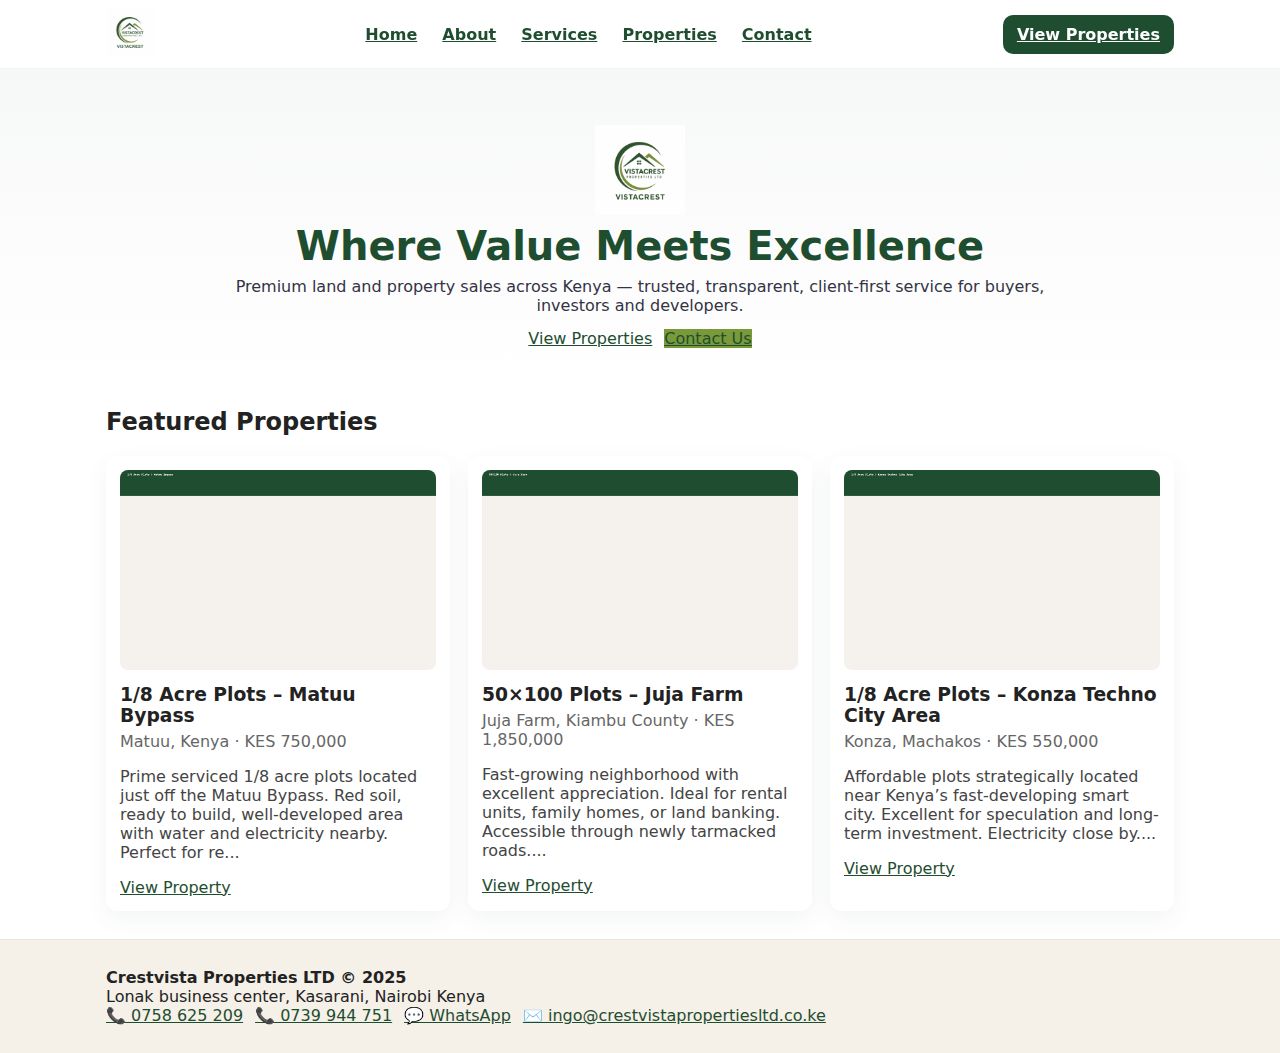
<file: index.html>
<!doctype html>
<html lang="en"><head><meta charset="utf-8"><meta name="viewport" content="width=device-width,initial-scale=1">
<title>Crestvista Properties LTD — Where Value Meets Excellence</title>
<link rel="icon" href="/assets/favicon.png">
<link rel="stylesheet" href="/assets/css/styles.css">
</head><body>

<header class="header">
  <div class="container header-inner">
    <div class="brand"><a href="/"><img src="/assets/logo.png" alt="Crestvista logo"></a></div>
    <nav>
      <button class="hamburger" aria-label="menu">☰</button>
      <div class="nav">
        <a href="/">Home</a>
        <a href="/about.html">About</a>
        <a href="/services.html">Services</a>
        <a href="/properties.html">Properties</a>
        <a href="/contact.html">Contact</a>
      </div>
    </nav>
    <div class="cta"><a class="btn" href="/properties.html">View Properties</a></div>
  </div>
</header>

<main>
  <section class="hero">
    <div class="container">
      <img src="/assets/logo.png" alt="logo" style="height:90px;display:block;margin:0 auto">
      <h1>Where Value Meets Excellence</h1>
      <p>Premium land and property sales across Kenya — trusted, transparent, client-first service for buyers, investors and developers.</p>
      <div style="margin-top:14px;display:flex;gap:12px;justify-content:center">
        <a class="btn" href="/properties.html">View Properties</a>
        <a class="btn" href="/contact.html" style="background:var(--olive)">Contact Us</a>
      </div>
    </div>
  </section>

  <section class="container section">
    <h2>Featured Properties</h2>
    <div class="grid grid-cols-3" style="margin-top:14px">

      <article class="card fade-up">
        <img class="property-img" src="/assets/images/matuu1.jpg" alt="1/8 Acre Plots – Matuu Bypass">
        <h3 style="margin:10px 0 6px">1/8 Acre Plots – Matuu Bypass</h3>
        <div style="color:#666;margin-bottom:8px">Matuu, Kenya · KES 750,000</div>
        <p style="color:#444">Prime serviced 1/8 acre plots located just off the Matuu Bypass. Red soil, ready to build, well-developed area with water and electricity nearby. Perfect for re...</p>
        <div style="margin-top:10px"><a class="btn" href="/property_matuu-1-8.html">View Property</a></div>
      </article>
    
      <article class="card fade-up">
        <img class="property-img" src="/assets/images/juja1.jpg" alt="50×100 Plots – Juja Farm">
        <h3 style="margin:10px 0 6px">50×100 Plots – Juja Farm</h3>
        <div style="color:#666;margin-bottom:8px">Juja Farm, Kiambu County · KES 1,850,000</div>
        <p style="color:#444">Fast-growing neighborhood with excellent appreciation. Ideal for rental units, family homes, or land banking. Accessible through newly tarmacked roads....</p>
        <div style="margin-top:10px"><a class="btn" href="/property_juja-50x100.html">View Property</a></div>
      </article>
    
      <article class="card fade-up">
        <img class="property-img" src="/assets/images/konza1.jpg" alt="1/8 Acre Plots – Konza Techno City Area">
        <h3 style="margin:10px 0 6px">1/8 Acre Plots – Konza Techno City Area</h3>
        <div style="color:#666;margin-bottom:8px">Konza, Machakos · KES 550,000</div>
        <p style="color:#444">Affordable plots strategically located near Kenya’s fast-developing smart city. Excellent for speculation and long-term investment. Electricity close by....</p>
        <div style="margin-top:10px"><a class="btn" href="/property_konza-1-8.html">View Property</a></div>
      </article>
    
    </div>
  </section>
</main>

<footer class="footer">
  <div class="container">
    <div style="display:flex;justify-content:space-between;align-items:center;flex-wrap:wrap">
      <div><strong>Crestvista Properties LTD © 2025</strong><br>Lonak business center, Kasarani, Nairobi Kenya</div>
      <div class="icons">
        <a class="icon" href="tel:+254758625209">📞 0758 625 209</a>
        <a class="icon" href="tel:+254739944751">📞 0739 944 751</a>
        <a class="icon" href="https://wa.me/254758625209" target="_blank">💬 WhatsApp</a>
        <a class="icon" href="mailto:ingo@crestvistapropertiesltd.co.ke">✉️ ingo@crestvistapropertiesltd.co.ke</a>
      </div>
    </div>
  </div>
</footer>

<script src="/assets/js/main.js"></script></body></html>
</file>
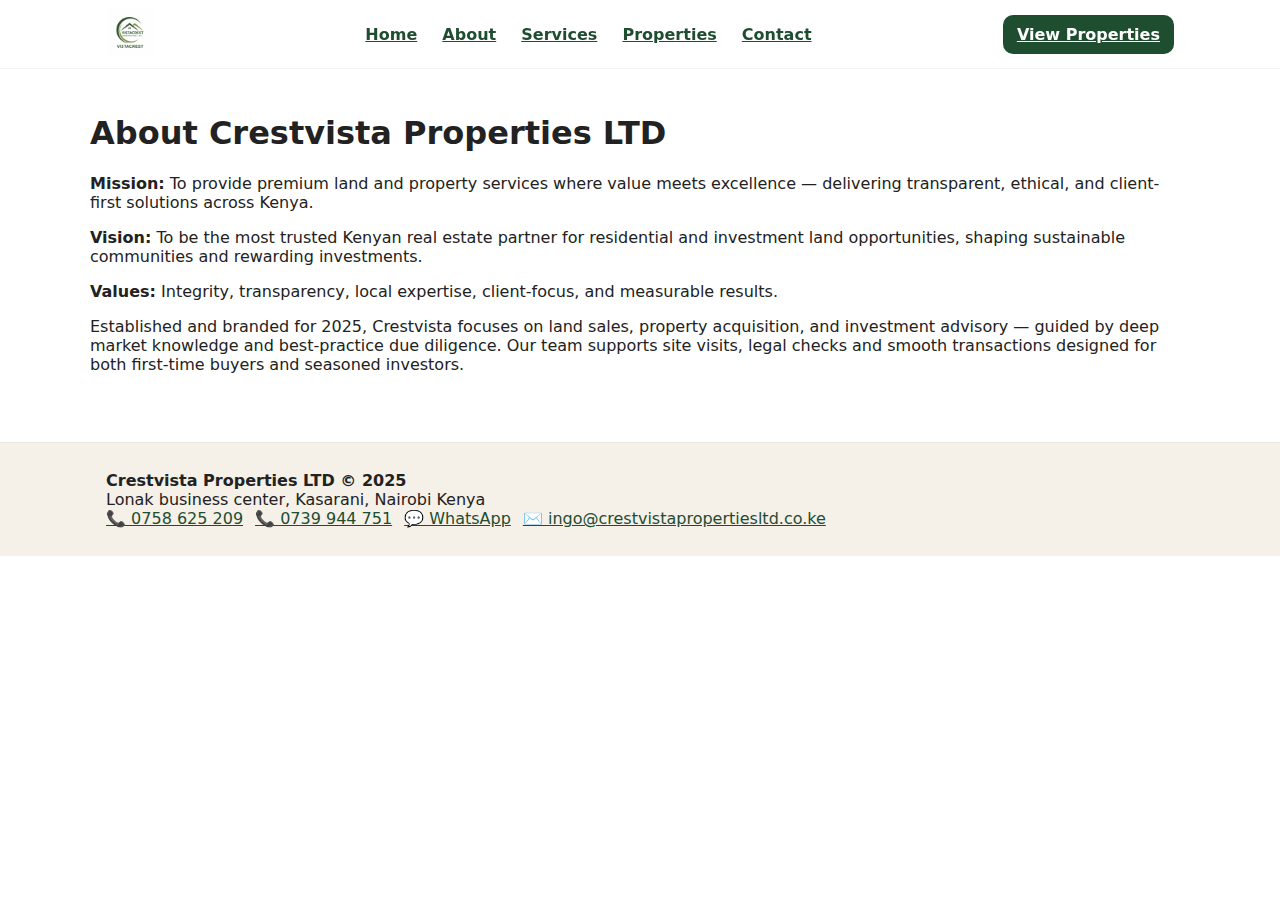
<file: about.html>
<!doctype html><html lang="en"><head><meta charset="utf-8"><meta name="viewport" content="width=device-width,initial-scale=1">
<title>About — Crestvista Properties LTD</title>
<link rel="icon" href="/assets/favicon.png">
<link rel="stylesheet" href="/assets/css/styles.css">
</head><body>

<header class="header">
  <div class="container header-inner">
    <div class="brand"><a href="/"><img src="/assets/logo.png" alt="Crestvista logo"></a></div>
    <nav>
      <button class="hamburger" aria-label="menu">☰</button>
      <div class="nav">
        <a href="/">Home</a>
        <a href="/about.html">About</a>
        <a href="/services.html">Services</a>
        <a href="/properties.html">Properties</a>
        <a href="/contact.html">Contact</a>
      </div>
    </nav>
    <div class="cta"><a class="btn" href="/properties.html">View Properties</a></div>
  </div>
</header>

<main class="container" style="padding:24px 0">
  <h1>About Crestvista Properties LTD</h1>
  <p><strong>Mission:</strong> To provide premium land and property services where value meets excellence — delivering transparent, ethical, and client-first solutions across Kenya.</p>
  <p><strong>Vision:</strong> To be the most trusted Kenyan real estate partner for residential and investment land opportunities, shaping sustainable communities and rewarding investments.</p>
  <p><strong>Values:</strong> Integrity, transparency, local expertise, client-focus, and measurable results.</p>
  <p>Established and branded for 2025, Crestvista focuses on land sales, property acquisition, and investment advisory — guided by deep market knowledge and best-practice due diligence. Our team supports site visits, legal checks and smooth transactions designed for both first-time buyers and seasoned investors.</p>
</main>

<footer class="footer">
  <div class="container">
    <div style="display:flex;justify-content:space-between;align-items:center;flex-wrap:wrap">
      <div><strong>Crestvista Properties LTD © 2025</strong><br>Lonak business center, Kasarani, Nairobi Kenya</div>
      <div class="icons">
        <a class="icon" href="tel:+254758625209">📞 0758 625 209</a>
        <a class="icon" href="tel:+254739944751">📞 0739 944 751</a>
        <a class="icon" href="https://wa.me/254758625209" target="_blank">💬 WhatsApp</a>
        <a class="icon" href="mailto:ingo@crestvistapropertiesltd.co.ke">✉️ ingo@crestvistapropertiesltd.co.ke</a>
      </div>
    </div>
  </div>
</footer>
<script src="/assets/js/main.js"></script></body></html>
</file>
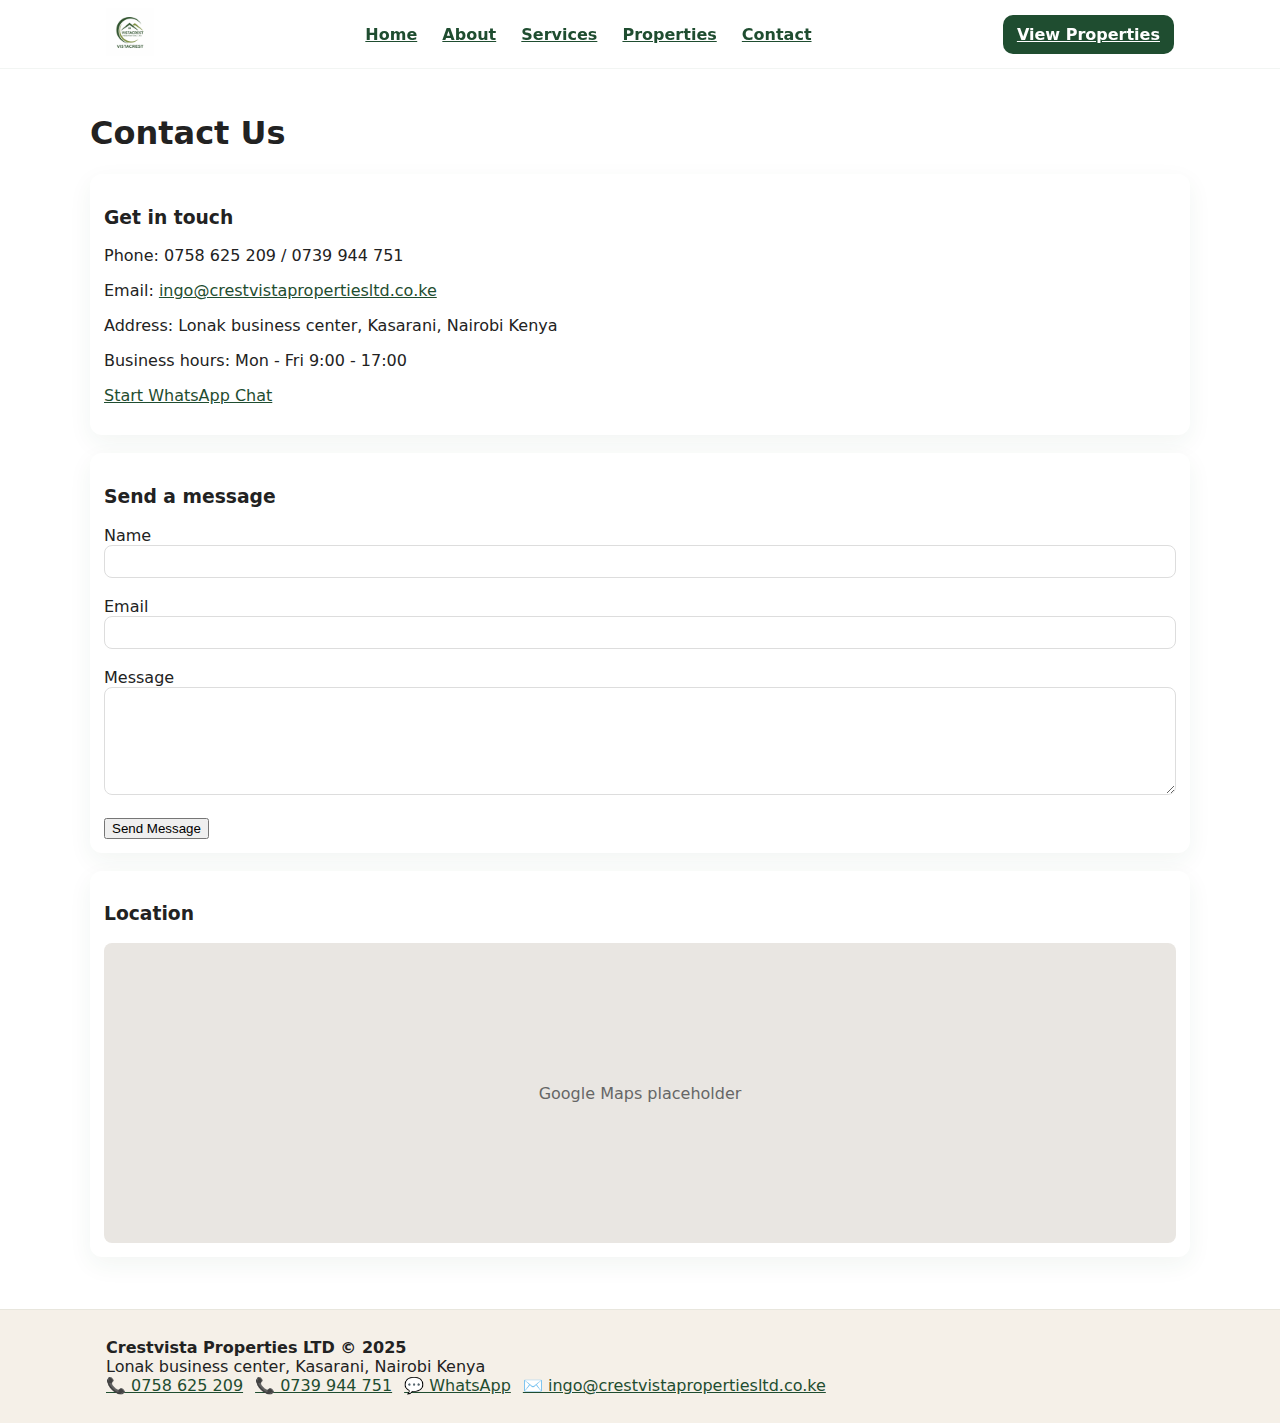
<file: contact.html>
<!doctype html><html lang="en"><head><meta charset="utf-8"><meta name="viewport" content="width=device-width,initial-scale=1">
<title>Contact — Crestvista Properties LTD</title>
<link rel="icon" href="/assets/favicon.png">
<link rel="stylesheet" href="/assets/css/styles.css">
</head><body>
<header class="header">
  <div class="container header-inner">
    <div class="brand"><a href="/"><img src="/assets/logo.png" alt="Crestvista logo"></a></div>
    <nav>
      <button class="hamburger" aria-label="menu">☰</button>
      <div class="nav">
        <a href="/">Home</a>
        <a href="/about.html">About</a>
        <a href="/services.html">Services</a>
        <a href="/properties.html">Properties</a>
        <a href="/contact.html">Contact</a>
      </div>
    </nav>
    <div class="cta"><a class="btn" href="/properties.html">View Properties</a></div>
  </div>
</header>

<main class="container" style="padding:24px 0">
  <h1>Contact Us</h1>
  <div style="display:grid;grid-template-columns:1fr;gap:18px">
    <div class="card">
      <h3>Get in touch</h3>
      <p>Phone: 0758 625 209 / 0739 944 751</p>
      <p>Email: <a href="mailto:ingo@crestvistapropertiesltd.co.ke">ingo@crestvistapropertiesltd.co.ke</a></p>
      <p>Address: Lonak business center, Kasarani, Nairobi Kenya</p>
      <p>Business hours: Mon - Fri 9:00 - 17:00</p>
      <p><a class="btn" href="https://wa.me/254758625209">Start WhatsApp Chat</a></p>
    </div>

    <div class="card">
      <h3>Send a message</h3>
      <form action="https://formspree.io/f/mayvlkvy" method="POST">
        <label>Name<br><input name="name" required style="width:100%;padding:8px;border-radius:8px;border:1px solid #ddd"></label><br><br>
        <label>Email<br><input name="_replyto" type="email" required style="width:100%;padding:8px;border-radius:8px;border:1px solid #ddd"></label><br><br>
        <label>Message<br><textarea name="message" required style="width:100%;padding:8px;border-radius:8px;border:1px solid #ddd" rows="6"></textarea></label><br><br>
        <button class="btn" type="submit">Send Message</button>
      </form>
    </div>

    <div class="card">
      <h3>Location</h3>
      <div style="height:300px;background:#e9e6e2;border-radius:8px;display:flex;align-items:center;justify-content:center;color:#666">Google Maps placeholder</div>
    </div>
  </div>
</main>

<footer class="footer">
  <div class="container">
    <div style="display:flex;justify-content:space-between;align-items:center;flex-wrap:wrap">
      <div><strong>Crestvista Properties LTD © 2025</strong><br>Lonak business center, Kasarani, Nairobi Kenya</div>
      <div class="icons">
        <a class="icon" href="tel:+254758625209">📞 0758 625 209</a>
        <a class="icon" href="tel:+254739944751">📞 0739 944 751</a>
        <a class="icon" href="https://wa.me/254758625209" target="_blank">💬 WhatsApp</a>
        <a class="icon" href="mailto:ingo@crestvistapropertiesltd.co.ke">✉️ ingo@crestvistapropertiesltd.co.ke</a>
      </div>
    </div>
  </div>
</footer>

<script src="/assets/js/main.js"></script></body></html>
</file>
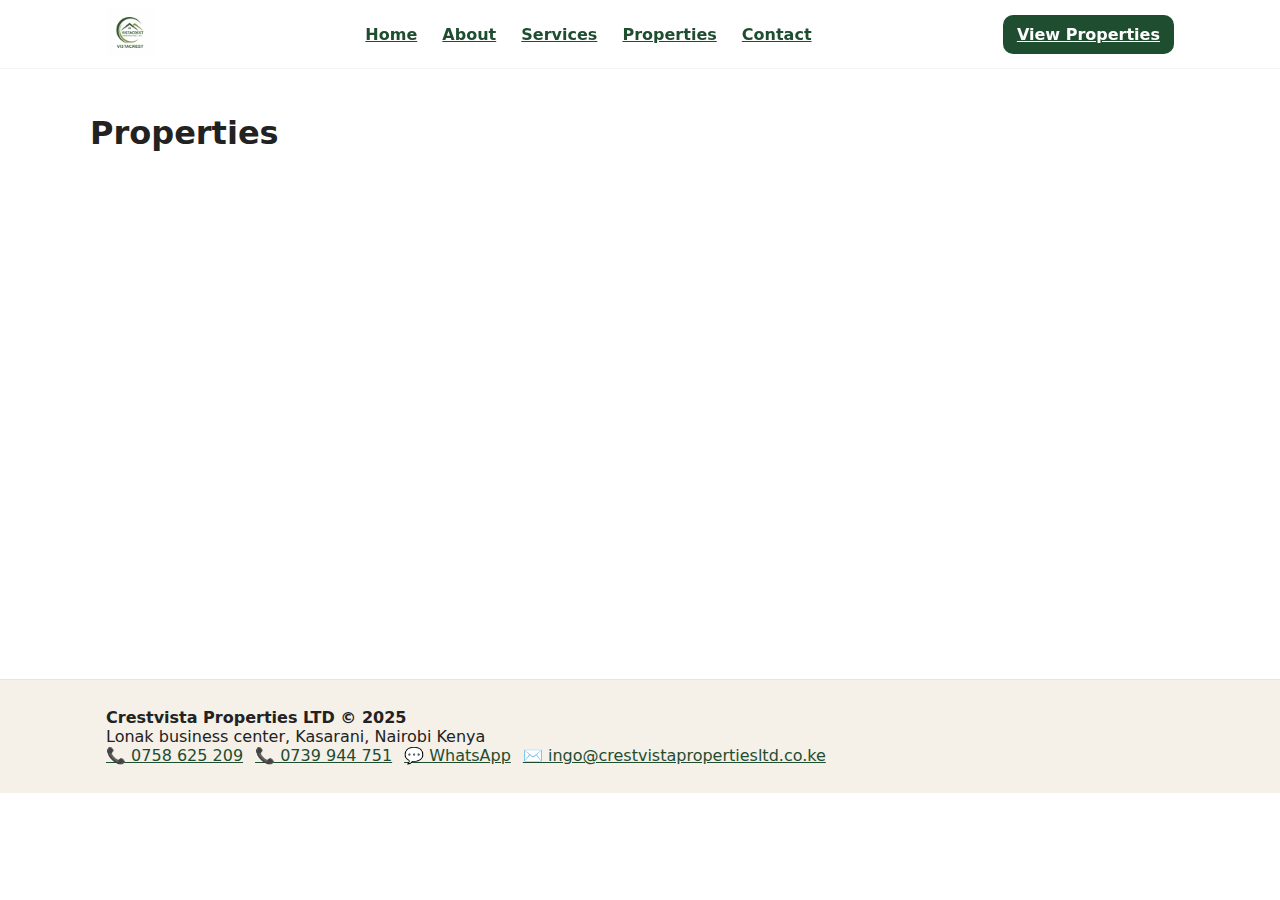
<file: properties.html>
<!doctype html><html lang="en"><head><meta charset="utf-8"><meta name="viewport" content="width=device-width,initial-scale=1">
<title>Properties — Crestvista Properties LTD</title>
<link rel="icon" href="/assets/favicon.png">
<link rel="stylesheet" href="/assets/css/styles.css">
</head><body>
<header class="header">
  <div class="container header-inner">
    <div class="brand"><a href="/"><img src="/assets/logo.png" alt="Crestvista logo"></a></div>
    <nav>
      <button class="hamburger" aria-label="menu">☰</button>
      <div class="nav">
        <a href="/">Home</a>
        <a href="/about.html">About</a>
        <a href="/services.html">Services</a>
        <a href="/properties.html">Properties</a>
        <a href="/contact.html">Contact</a>
      </div>
    </nav>
    <div class="cta"><a class="btn" href="/properties.html">View Properties</a></div>
  </div>
</header>

<main class="container" style="padding:24px 0">
  <h1>Properties</h1>
  <div id="listings" class="grid grid-cols-3"></div>
</main>

<footer class="footer">
  <div class="container">
    <div style="display:flex;justify-content:space-between;align-items:center;flex-wrap:wrap">
      <div><strong>Crestvista Properties LTD © 2025</strong><br>Lonak business center, Kasarani, Nairobi Kenya</div>
      <div class="icons">
        <a class="icon" href="tel:+254758625209">📞 0758 625 209</a>
        <a class="icon" href="tel:+254739944751">📞 0739 944 751</a>
        <a class="icon" href="https://wa.me/254758625209" target="_blank">💬 WhatsApp</a>
        <a class="icon" href="mailto:ingo@crestvistapropertiesltd.co.ke">✉️ ingo@crestvistapropertiesltd.co.ke</a>
      </div>
    </div>
  </div>
</footer>

<script>
fetch('/properties.json').then(r=>r.json()).then(data=>{
  const el = document.getElementById('listings');
  data.forEach(p=>{
    const card = document.createElement('article');
    card.className='card fade-up';
    card.innerHTML = `
      <img class="property-img" src="/${p.images[0]}" alt="${p.title}">
      <h3 style="margin:10px 0 6px">${p.title}</h3>
      <div style="color:#666;margin-bottom:8px">${p.location} · ${p.price}</div>
      <p style="color:#444">${p.description.slice(0,160)}...</p>
      <div style="margin-top:10px"><a class="btn" href="/property_${p.id}.html">View Property</a></div>
    `;
    el.appendChild(card);
  });
});
</script>
<script src="/assets/js/main.js"></script></body></html>
</file>
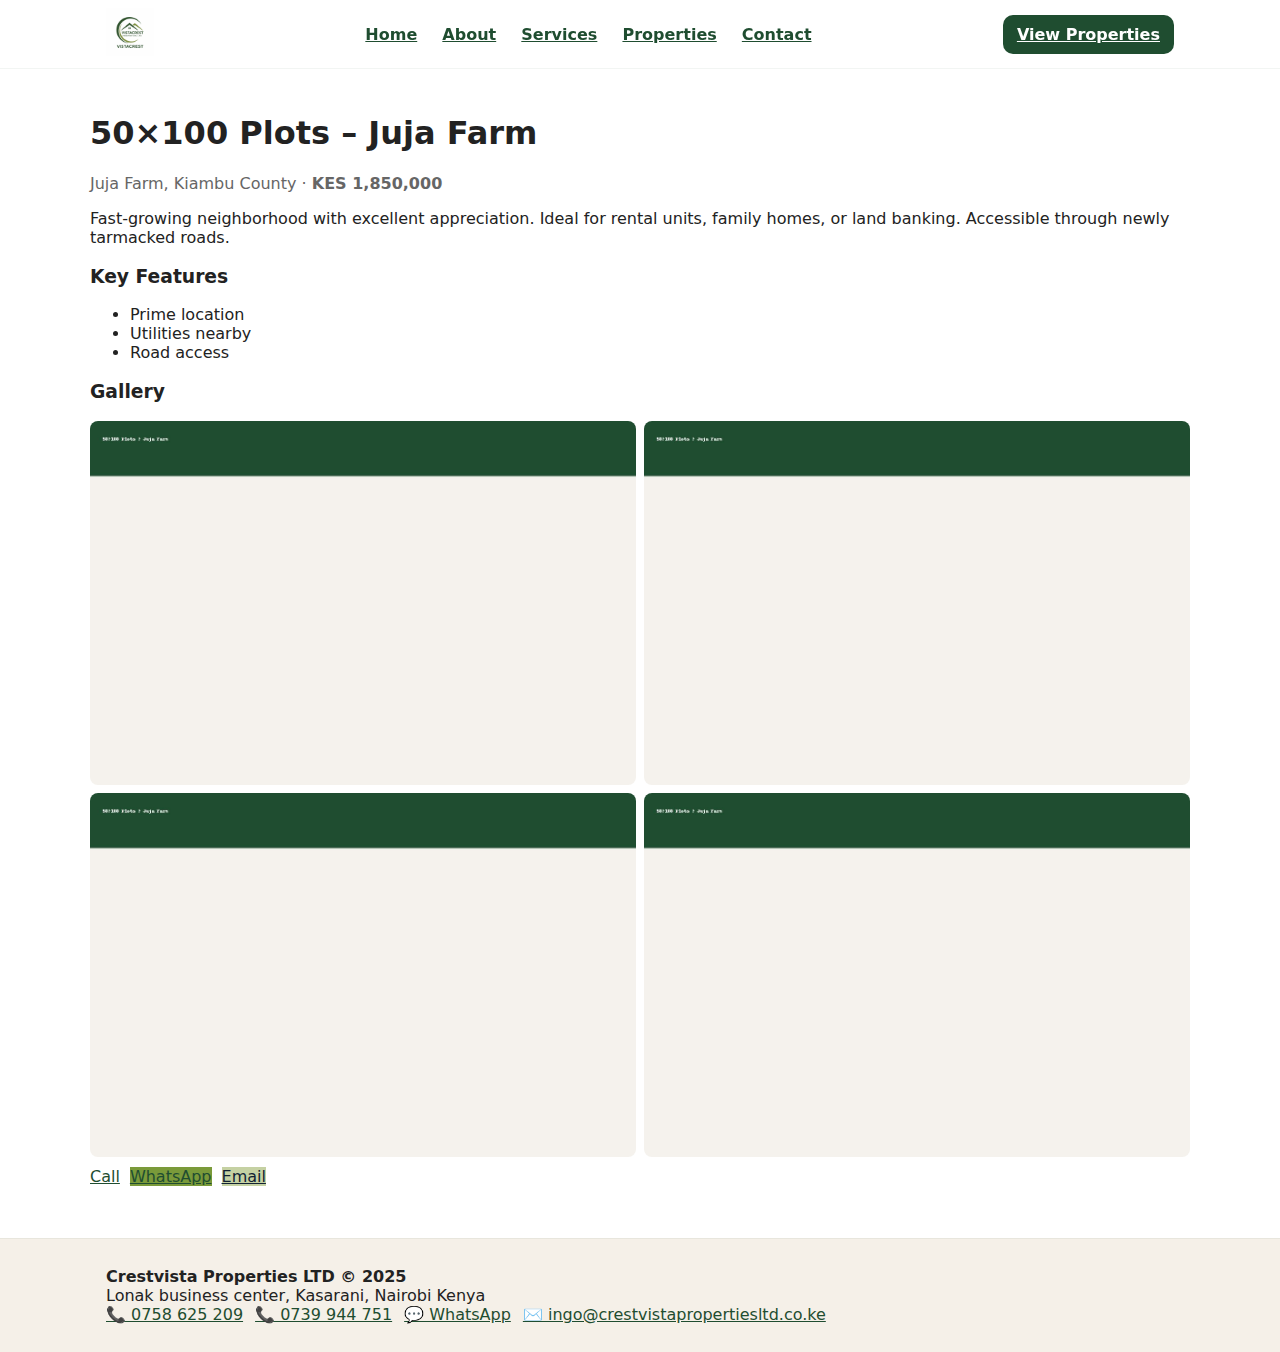
<file: property_juja-50x100.html>
<!doctype html><html lang="en"><head><meta charset="utf-8"><meta name="viewport" content="width=device-width,initial-scale=1">
<title>50×100 Plots – Juja Farm — Crestvista Properties LTD</title>
<link rel="icon" href="/assets/favicon.png">
<link rel="stylesheet" href="/assets/css/styles.css">
</head><body>

<header class="header">
  <div class="container header-inner">
    <div class="brand"><a href="/"><img src="/assets/logo.png" alt="Crestvista logo"></a></div>
    <nav>
      <button class="hamburger" aria-label="menu">☰</button>
      <div class="nav">
        <a href="/">Home</a>
        <a href="/about.html">About</a>
        <a href="/services.html">Services</a>
        <a href="/properties.html">Properties</a>
        <a href="/contact.html">Contact</a>
      </div>
    </nav>
    <div class="cta"><a class="btn" href="/properties.html">View Properties</a></div>
  </div>
</header>

<main class="container" style="padding:24px 0">
  <h1>50×100 Plots – Juja Farm</h1>
  <div style="color:#666">Juja Farm, Kiambu County · <strong>KES 1,850,000</strong></div>
  <p>Fast-growing neighborhood with excellent appreciation. Ideal for rental units, family homes, or land banking. Accessible through newly tarmacked roads.</p>
  <h3>Key Features</h3>
  <ul><li>Prime location</li><li>Utilities nearby</li><li>Road access</li></ul>

  <h3>Gallery</h3>
  <div class="gallery" style="display:grid;grid-template-columns:repeat(2,1fr);gap:8px">
<img src="/assets/images/juja1.jpg" data-src="/assets/images/juja1.jpg" alt="50×100 Plots – Juja Farm" style="width:100%;border-radius:8px" />
<img src="/assets/images/juja2.jpg" data-src="/assets/images/juja2.jpg" alt="50×100 Plots – Juja Farm" style="width:100%;border-radius:8px" />
<img src="/assets/images/juja3.jpg" data-src="/assets/images/juja3.jpg" alt="50×100 Plots – Juja Farm" style="width:100%;border-radius:8px" />
<img src="/assets/images/juja4.jpg" data-src="/assets/images/juja4.jpg" alt="50×100 Plots – Juja Farm" style="width:100%;border-radius:8px" />

  </div>

  <div style="display:flex;gap:10px;margin-top:10px">
    <a class="btn" href="tel:+254758625209">Call</a>
    <a class="btn" href="https://wa.me/254758625209" style="background:var(--olive)">WhatsApp</a>
    <a class="btn" href="mailto:ingo@crestvistapropertiesltd.co.ke" style="background:var(--light-olive);color:#123">Email</a>
  </div>
</main>

<footer class="footer">
  <div class="container">
    <div style="display:flex;justify-content:space-between;align-items:center;flex-wrap:wrap">
      <div><strong>Crestvista Properties LTD © 2025</strong><br>Lonak business center, Kasarani, Nairobi Kenya</div>
      <div class="icons">
        <a class="icon" href="tel:+254758625209">📞 0758 625 209</a>
        <a class="icon" href="tel:+254739944751">📞 0739 944 751</a>
        <a class="icon" href="https://wa.me/254758625209" target="_blank">💬 WhatsApp</a>
        <a class="icon" href="mailto:ingo@crestvistapropertiesltd.co.ke">✉️ ingo@crestvistapropertiesltd.co.ke</a>
      </div>
    </div>
  </div>
</footer>

<script src="/assets/js/main.js"></script></body></html>
</file>
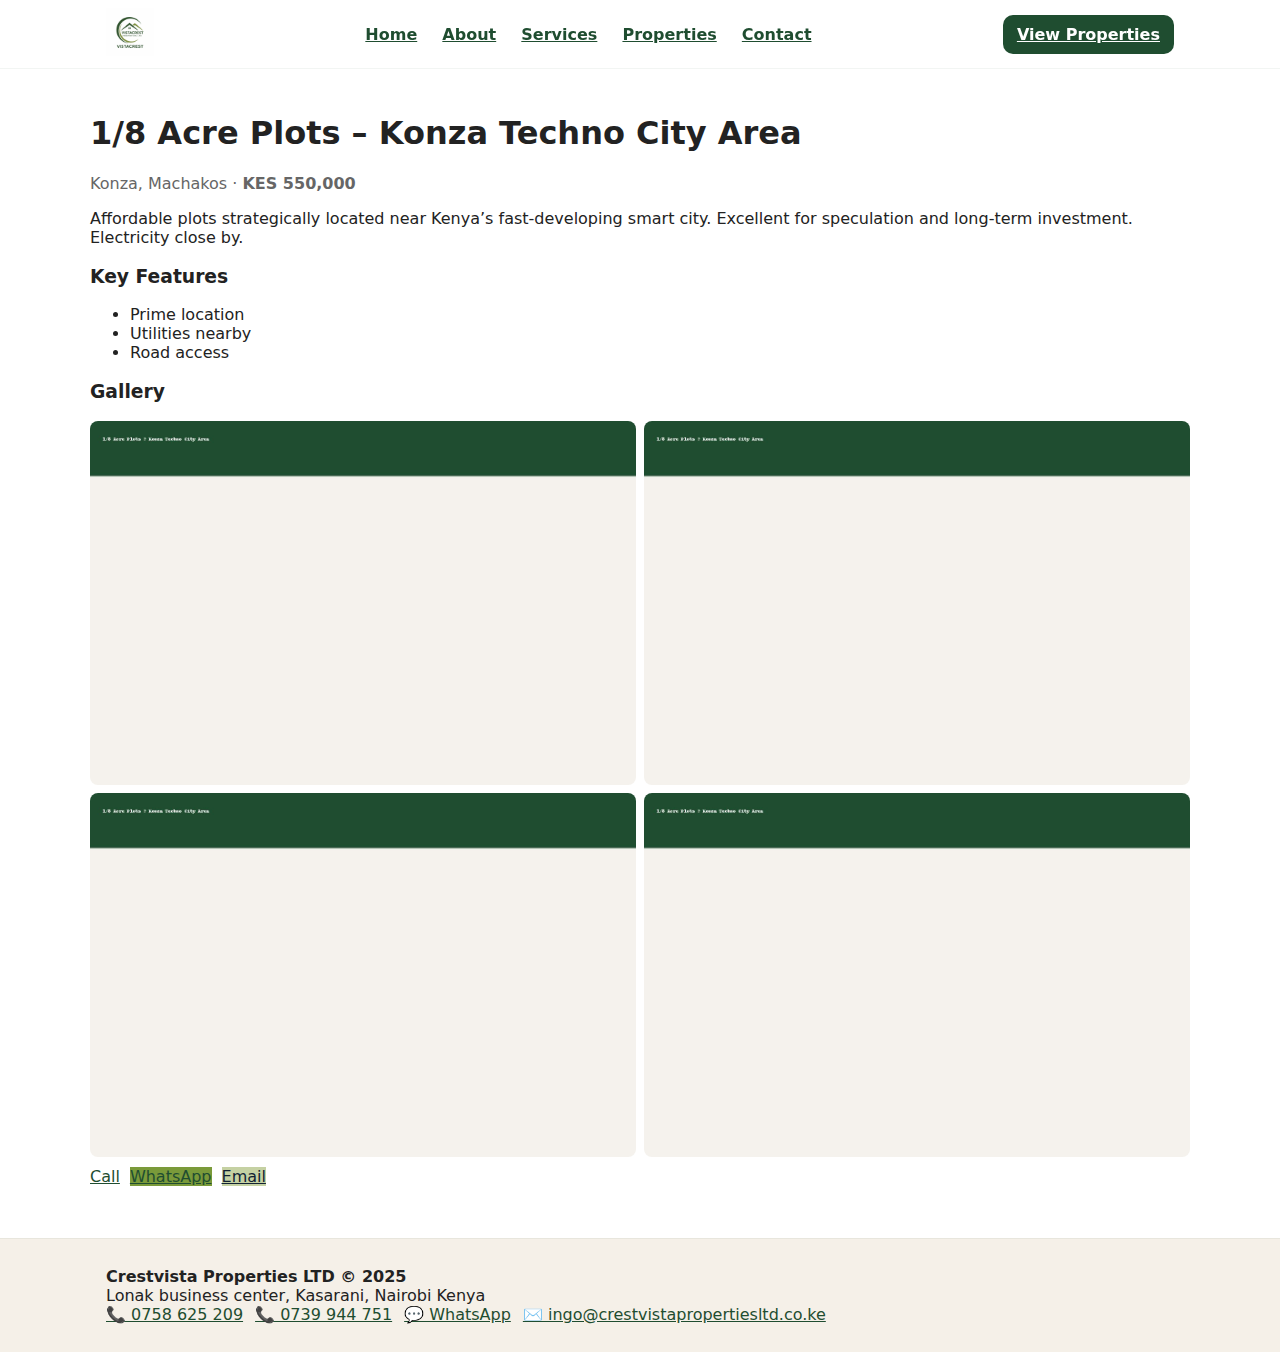
<file: property_konza-1-8.html>
<!doctype html><html lang="en"><head><meta charset="utf-8"><meta name="viewport" content="width=device-width,initial-scale=1">
<title>1/8 Acre Plots – Konza Techno City Area — Crestvista Properties LTD</title>
<link rel="icon" href="/assets/favicon.png">
<link rel="stylesheet" href="/assets/css/styles.css">
</head><body>

<header class="header">
  <div class="container header-inner">
    <div class="brand"><a href="/"><img src="/assets/logo.png" alt="Crestvista logo"></a></div>
    <nav>
      <button class="hamburger" aria-label="menu">☰</button>
      <div class="nav">
        <a href="/">Home</a>
        <a href="/about.html">About</a>
        <a href="/services.html">Services</a>
        <a href="/properties.html">Properties</a>
        <a href="/contact.html">Contact</a>
      </div>
    </nav>
    <div class="cta"><a class="btn" href="/properties.html">View Properties</a></div>
  </div>
</header>

<main class="container" style="padding:24px 0">
  <h1>1/8 Acre Plots – Konza Techno City Area</h1>
  <div style="color:#666">Konza, Machakos · <strong>KES 550,000</strong></div>
  <p>Affordable plots strategically located near Kenya’s fast-developing smart city. Excellent for speculation and long-term investment. Electricity close by.</p>
  <h3>Key Features</h3>
  <ul><li>Prime location</li><li>Utilities nearby</li><li>Road access</li></ul>

  <h3>Gallery</h3>
  <div class="gallery" style="display:grid;grid-template-columns:repeat(2,1fr);gap:8px">
<img src="/assets/images/konza1.jpg" data-src="/assets/images/konza1.jpg" alt="1/8 Acre Plots – Konza Techno City Area" style="width:100%;border-radius:8px" />
<img src="/assets/images/konza2.jpg" data-src="/assets/images/konza2.jpg" alt="1/8 Acre Plots – Konza Techno City Area" style="width:100%;border-radius:8px" />
<img src="/assets/images/konza3.jpg" data-src="/assets/images/konza3.jpg" alt="1/8 Acre Plots – Konza Techno City Area" style="width:100%;border-radius:8px" />
<img src="/assets/images/konza4.jpg" data-src="/assets/images/konza4.jpg" alt="1/8 Acre Plots – Konza Techno City Area" style="width:100%;border-radius:8px" />

  </div>

  <div style="display:flex;gap:10px;margin-top:10px">
    <a class="btn" href="tel:+254758625209">Call</a>
    <a class="btn" href="https://wa.me/254758625209" style="background:var(--olive)">WhatsApp</a>
    <a class="btn" href="mailto:ingo@crestvistapropertiesltd.co.ke" style="background:var(--light-olive);color:#123">Email</a>
  </div>
</main>

<footer class="footer">
  <div class="container">
    <div style="display:flex;justify-content:space-between;align-items:center;flex-wrap:wrap">
      <div><strong>Crestvista Properties LTD © 2025</strong><br>Lonak business center, Kasarani, Nairobi Kenya</div>
      <div class="icons">
        <a class="icon" href="tel:+254758625209">📞 0758 625 209</a>
        <a class="icon" href="tel:+254739944751">📞 0739 944 751</a>
        <a class="icon" href="https://wa.me/254758625209" target="_blank">💬 WhatsApp</a>
        <a class="icon" href="mailto:ingo@crestvistapropertiesltd.co.ke">✉️ ingo@crestvistapropertiesltd.co.ke</a>
      </div>
    </div>
  </div>
</footer>

<script src="/assets/js/main.js"></script></body></html>
</file>
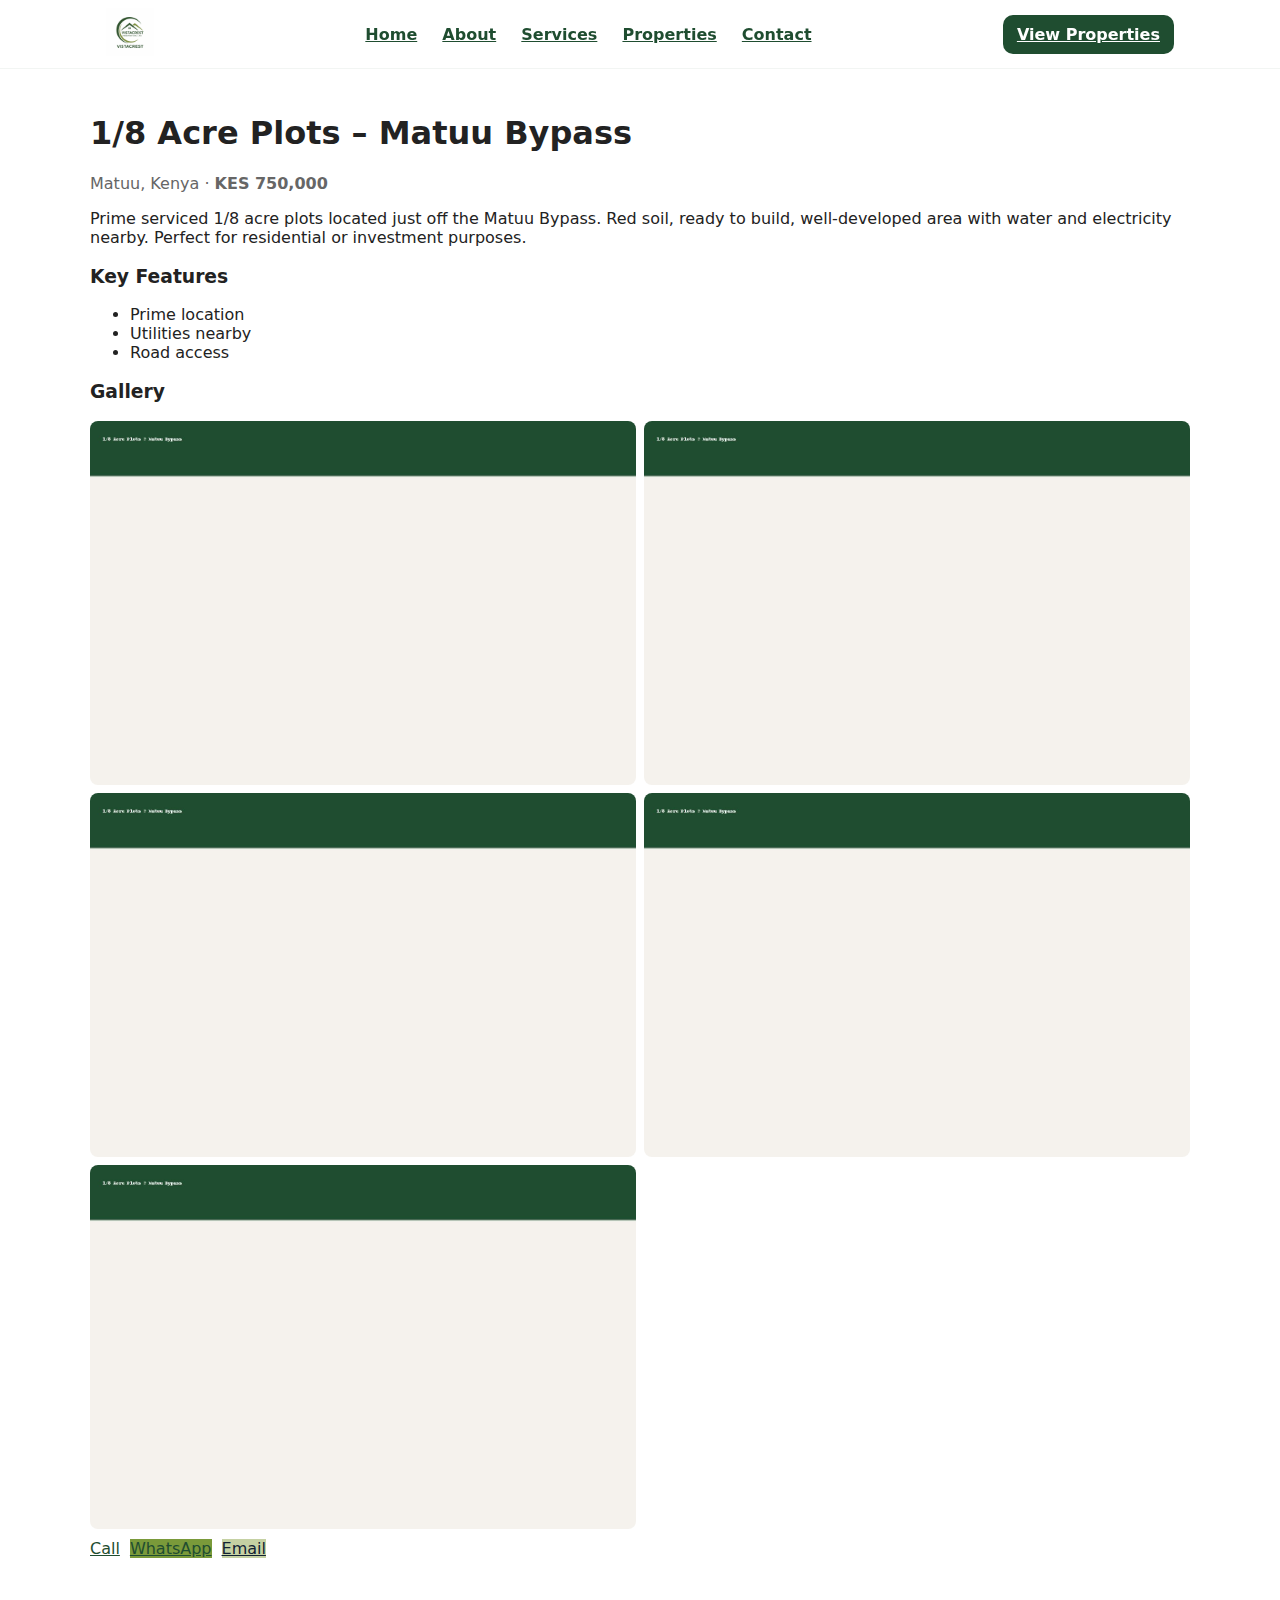
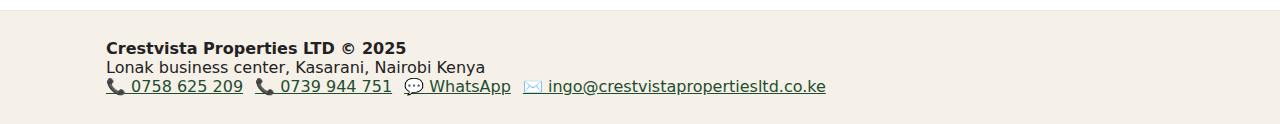
<file: property_matuu-1-8.html>
<!doctype html><html lang="en"><head><meta charset="utf-8"><meta name="viewport" content="width=device-width,initial-scale=1">
<title>1/8 Acre Plots – Matuu Bypass — Crestvista Properties LTD</title>
<link rel="icon" href="/assets/favicon.png">
<link rel="stylesheet" href="/assets/css/styles.css">
</head><body>

<header class="header">
  <div class="container header-inner">
    <div class="brand"><a href="/"><img src="/assets/logo.png" alt="Crestvista logo"></a></div>
    <nav>
      <button class="hamburger" aria-label="menu">☰</button>
      <div class="nav">
        <a href="/">Home</a>
        <a href="/about.html">About</a>
        <a href="/services.html">Services</a>
        <a href="/properties.html">Properties</a>
        <a href="/contact.html">Contact</a>
      </div>
    </nav>
    <div class="cta"><a class="btn" href="/properties.html">View Properties</a></div>
  </div>
</header>

<main class="container" style="padding:24px 0">
  <h1>1/8 Acre Plots – Matuu Bypass</h1>
  <div style="color:#666">Matuu, Kenya · <strong>KES 750,000</strong></div>
  <p>Prime serviced 1/8 acre plots located just off the Matuu Bypass. Red soil, ready to build, well-developed area with water and electricity nearby. Perfect for residential or investment purposes.</p>
  <h3>Key Features</h3>
  <ul><li>Prime location</li><li>Utilities nearby</li><li>Road access</li></ul>

  <h3>Gallery</h3>
  <div class="gallery" style="display:grid;grid-template-columns:repeat(2,1fr);gap:8px">
<img src="/assets/images/matuu1.jpg" data-src="/assets/images/matuu1.jpg" alt="1/8 Acre Plots – Matuu Bypass" style="width:100%;border-radius:8px" />
<img src="/assets/images/matuu2.jpg" data-src="/assets/images/matuu2.jpg" alt="1/8 Acre Plots – Matuu Bypass" style="width:100%;border-radius:8px" />
<img src="/assets/images/matuu3.jpg" data-src="/assets/images/matuu3.jpg" alt="1/8 Acre Plots – Matuu Bypass" style="width:100%;border-radius:8px" />
<img src="/assets/images/matuu4.jpg" data-src="/assets/images/matuu4.jpg" alt="1/8 Acre Plots – Matuu Bypass" style="width:100%;border-radius:8px" />
<img src="/assets/images/matuu5.jpg" data-src="/assets/images/matuu5.jpg" alt="1/8 Acre Plots – Matuu Bypass" style="width:100%;border-radius:8px" />

  </div>

  <div style="display:flex;gap:10px;margin-top:10px">
    <a class="btn" href="tel:+254758625209">Call</a>
    <a class="btn" href="https://wa.me/254758625209" style="background:var(--olive)">WhatsApp</a>
    <a class="btn" href="mailto:ingo@crestvistapropertiesltd.co.ke" style="background:var(--light-olive);color:#123">Email</a>
  </div>
</main>

<footer class="footer">
  <div class="container">
    <div style="display:flex;justify-content:space-between;align-items:center;flex-wrap:wrap">
      <div><strong>Crestvista Properties LTD © 2025</strong><br>Lonak business center, Kasarani, Nairobi Kenya</div>
      <div class="icons">
        <a class="icon" href="tel:+254758625209">📞 0758 625 209</a>
        <a class="icon" href="tel:+254739944751">📞 0739 944 751</a>
        <a class="icon" href="https://wa.me/254758625209" target="_blank">💬 WhatsApp</a>
        <a class="icon" href="mailto:ingo@crestvistapropertiesltd.co.ke">✉️ ingo@crestvistapropertiesltd.co.ke</a>
      </div>
    </div>
  </div>
</footer>

<script src="/assets/js/main.js"></script></body></html>
</file>
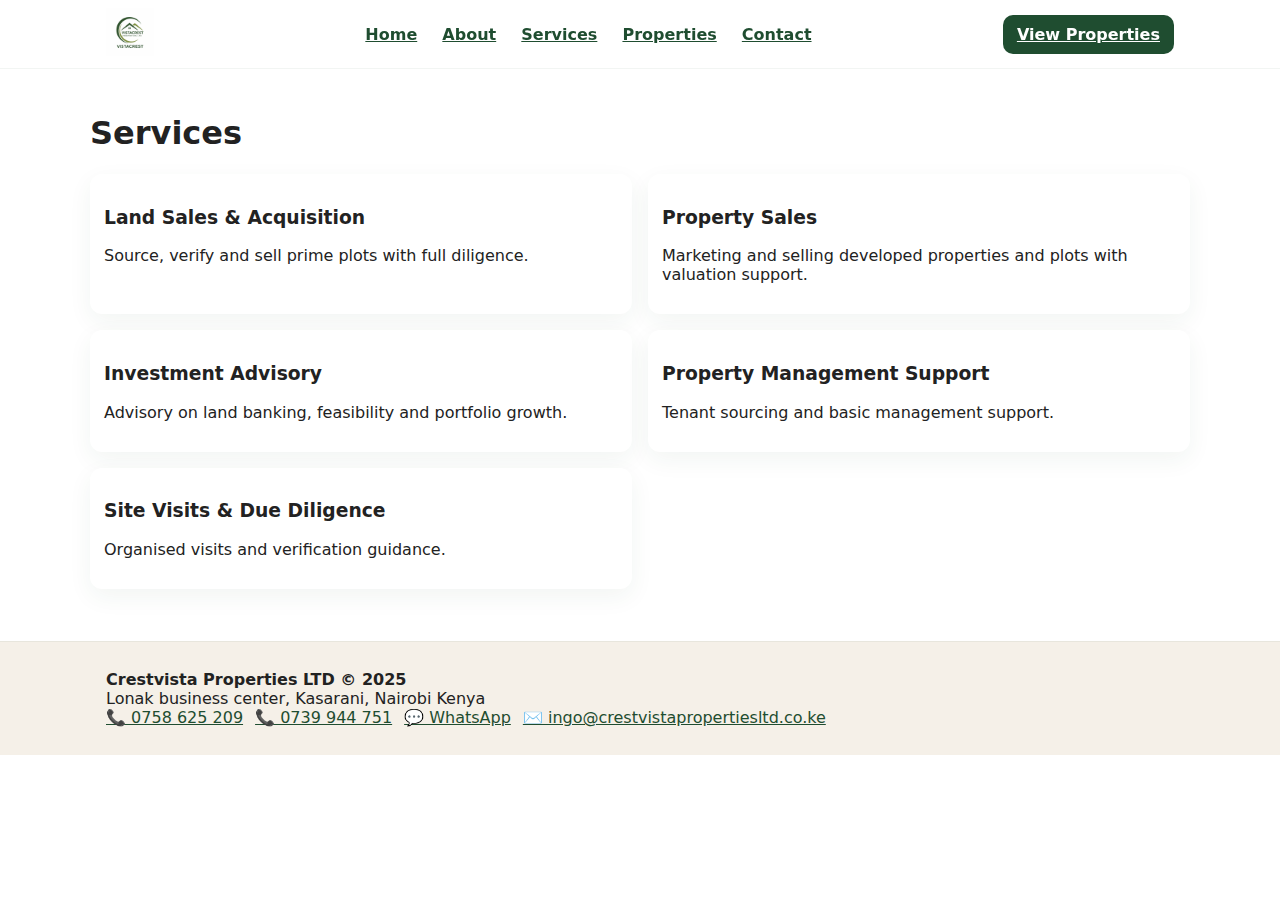
<file: services.html>
<!doctype html><html lang="en"><head><meta charset="utf-8"><meta name="viewport" content="width=device-width,initial-scale=1">
<title>Services — Crestvista Properties LTD</title>
<link rel="icon" href="/assets/favicon.png">
<link rel="stylesheet" href="/assets/css/styles.css">
</head><body>

<header class="header">
  <div class="container header-inner">
    <div class="brand"><a href="/"><img src="/assets/logo.png" alt="Crestvista logo"></a></div>
    <nav>
      <button class="hamburger" aria-label="menu">☰</button>
      <div class="nav">
        <a href="/">Home</a>
        <a href="/about.html">About</a>
        <a href="/services.html">Services</a>
        <a href="/properties.html">Properties</a>
        <a href="/contact.html">Contact</a>
      </div>
    </nav>
    <div class="cta"><a class="btn" href="/properties.html">View Properties</a></div>
  </div>
</header>

<main class="container" style="padding:24px 0">
  <h1>Services</h1>
  <div class="grid" style="grid-template-columns:repeat(2,1fr);gap:16px">
    <div class="card fade-up"><h3>Land Sales & Acquisition</h3><p>Source, verify and sell prime plots with full diligence.</p></div>
    <div class="card fade-up"><h3>Property Sales</h3><p>Marketing and selling developed properties and plots with valuation support.</p></div>
    <div class="card fade-up"><h3>Investment Advisory</h3><p>Advisory on land banking, feasibility and portfolio growth.</p></div>
    <div class="card fade-up"><h3>Property Management Support</h3><p>Tenant sourcing and basic management support.</p></div>
    <div class="card fade-up"><h3>Site Visits & Due Diligence</h3><p>Organised visits and verification guidance.</p></div>
  </div>
</main>

<footer class="footer">
  <div class="container">
    <div style="display:flex;justify-content:space-between;align-items:center;flex-wrap:wrap">
      <div><strong>Crestvista Properties LTD © 2025</strong><br>Lonak business center, Kasarani, Nairobi Kenya</div>
      <div class="icons">
        <a class="icon" href="tel:+254758625209">📞 0758 625 209</a>
        <a class="icon" href="tel:+254739944751">📞 0739 944 751</a>
        <a class="icon" href="https://wa.me/254758625209" target="_blank">💬 WhatsApp</a>
        <a class="icon" href="mailto:ingo@crestvistapropertiesltd.co.ke">✉️ ingo@crestvistapropertiesltd.co.ke</a>
      </div>
    </div>
  </div>
</footer>
<script src="/assets/js/main.js"></script></body></html>
</file>
<file: assets/css/styles.css>
:root{
  --dark-green:#1F4D30;
  --olive:#7A9A3A;
  --light-olive:#C5D1A3;
  --white:#FFFFFF;
  --tan:#F5F0E8;
  --maxw:1100px;
}
*{box-sizing:border-box}
html,body{margin:0;padding:0;font-family:Inter,system-ui,-apple-system,"Segoe UI",Roboto,Arial;color:#222;background:#fff}
a{color:var(--dark-green)}
.container{max-width:var(--maxw);margin:0 auto;padding:0 16px}
.header{position:sticky;top:0;background:rgba(255,255,255,0.9);backdrop-filter:blur(4px);border-bottom:1px solid rgba(31,77,48,0.06);z-index:100}
.header-inner{display:flex;align-items:center;justify-content:space-between;height:68px}
.brand{display:flex;align-items:center;gap:12px}
.brand img{height:48px;width:auto}
.nav{display:none}
.nav a{margin-left:20px;font-weight:600}
.hamburger{display:block;background:none;border:0;font-size:22px;padding:8px}
.cta .btn{background:var(--dark-green);color:var(--white);padding:10px 14px;border-radius:10px;font-weight:700}

/* Hero */
.hero{padding:56px 0 40px;background-image:linear-gradient(180deg,rgba(31,77,48,0.04),rgba(255,255,255,0.6));text-align:center}
.hero h1{font-size:28px;color:var(--dark-green);margin:8px 0}
.hero p{max-width:820px;margin:0 auto 14px;color:#334}

/* Grid/cards */
.grid{display:grid;gap:18px}
.grid-cols-1{grid-template-columns:1fr}
.grid-cols-3{grid-template-columns:1fr}
.card{background:var(--white);border-radius:12px;padding:14px;box-shadow:0 8px 24px rgba(31,77,48,0.06);overflow:hidden}
.property-img{width:100%;height:200px;object-fit:cover;border-radius:8px}

/* footer */
.footer{background:var(--tan);padding:28px 0;margin-top:28px;border-top:1px solid rgba(31,77,48,0.06)}
.footer .icons{display:flex;gap:12px;align-items:center}

/* responsive */
@media(min-width:700px){
  .nav{display:block}
  .hamburger{display:none}
  .grid-cols-3{grid-template-columns:repeat(3,1fr)}
  .hero h1{font-size:40px}
}
.fade-up{opacity:0;transform:translateY(8px);transition:all .6s ease-out}
.fade-up.in{opacity:1;transform:none}
.gallery img{cursor:pointer;border-radius:8px}
.lb-modal{position:fixed;inset:0;display:flex;align-items:center;justify-content:center;z-index:9999}
.lb-backdrop{position:absolute;inset:0;background:rgba(0,0,0,0.6)}
.lb-content{position:relative;max-width:90%;max-height:90%;z-index:10;border-radius:10px;overflow:hidden}
.lb-content img{width:100%;height:auto;display:block}
.lb-close{position:absolute;right:8px;top:8px;background:rgba(255,255,255,0.95);border:0;padding:6px;border-radius:8px;font-weight:700}
</file>
